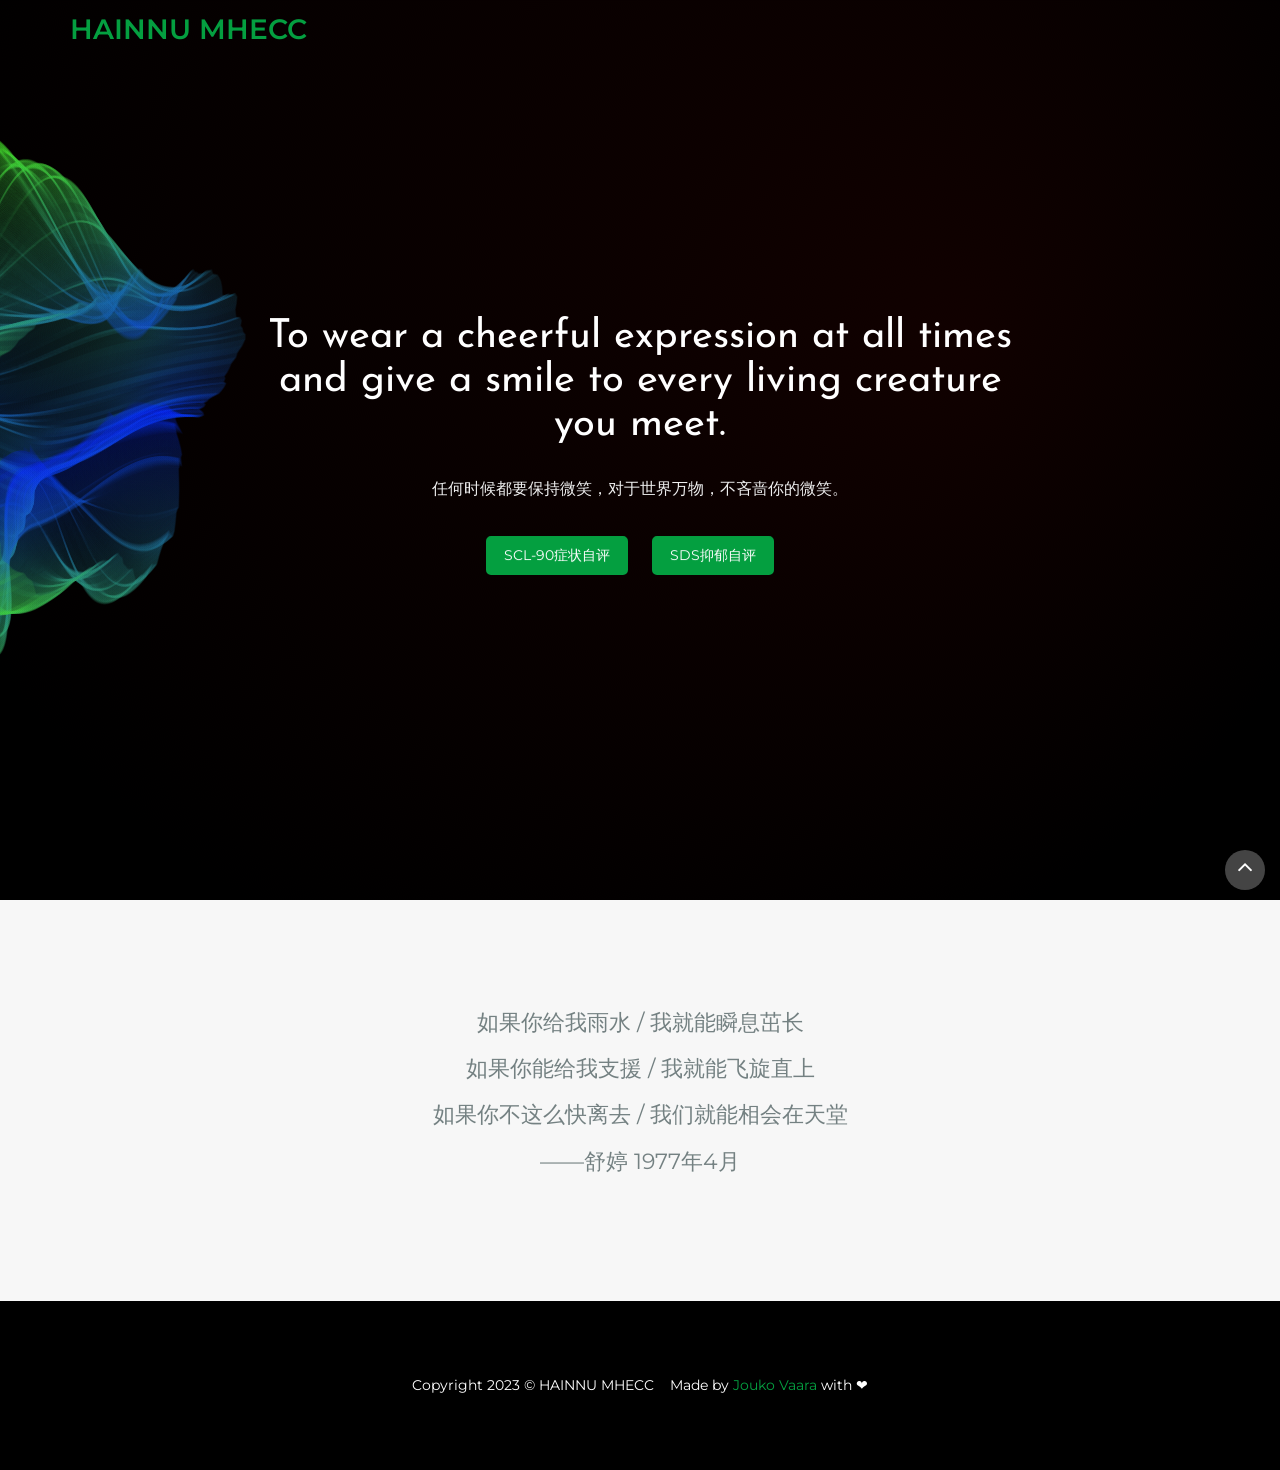
<file: index.html>
<!DOCTYPE html>
<html>

<head>
	<title>MHECC Helping Pages</title>
	<meta charset="utf-8">
	<meta name="viewport" content="width=device-width, initial-scale=1.0, maximum-scale=1.0, user-scalable=no">
	<meta name="format-detection" content="telephone=no">
	<meta name="apple-mobile-web-app-capable" content="yes">
	<!-- Fonts-->
	<link rel="stylesheet" type="text/css" href="assets/fonts/fontawesome/font-awesome.min.css">
	<!-- Vendors-->
	<link rel="stylesheet" type="text/css" href="assets/vendors/bootstrap/grid.css">
	<link rel="stylesheet" type="text/css" href="assets/vendors/magnific-popup/magnific-popup.min.css">
	<link rel="stylesheet" type="text/css" href="assets/vendors/swiper/swiper.css">
	<link rel="stylesheet" type="text/css" href="assets/vendors/wow/animate.css">
	<!-- App & fonts-->
	<link rel="stylesheet" type="text/css"
		href="https://fonts.googleapis.com/css?family=Josefin+Sans:400,700|Montserrat:400,700">
	<link rel="stylesheet" type="text/css" id="app-stylesheet" href="assets/css/main.css">
	<!--[if lt IE 9]>
			<script src="https://oss.maxcdn.com/libs/html5shiv/3.7.0/html5shiv.js"></script>
		<![endif]-->

		<!--[shortcut]-->
		<link rel="shortcut icon" href="http://q4fuo4ek6.bkt.clouddn.com/icomoon.png">
		<link rel="apple-touch-icon" href="http://q4fuo4ek6.bkt.clouddn.com/icomoon.png">
		<link rel="apple-touch-icon" sizes="72x72" href="http://q4fuo4ek6.bkt.clouddn.com/icomoon.png">
		<link rel="apple-touch-icon" sizes="114x114" href="http://q4fuo4ek6.bkt.clouddn.com/icomoon.png">
		<link rel="bookmark" href="http://q4fuo4ek6.bkt.clouddn.com/icomoon.png">
		<link rel="icon" href="http://q4fuo4ek6.bkt.clouddn.com/icomoon.png" type="image/x-icon">
		<!--[end shortcut]-->
</head>

<body>
	<div class="page-wrap" id="root">

		<!-- header -->
		<header class="header header--fixed">
			<div class="container">
				<div class="header__inner">
					<div class="header__logo"><a href="">HAINNU MHECC</a></div>
					<div class="header__menu">

						<!-- onepage-nav -->
						<nav class="onepage-nav">

							<!-- onepage-menu
								<ul class="onepage-menu">
									<li class="current-menu-item"><a href="#id-1">Home</a>
									</li>
									<li><a href="#id-2">About</a>
									</li>
									<li><a href="#id-3">Services</a>
									</li>
									<li><a href="#id-4">Work</a>
									</li>
									<li><a href="#id-5">Blog</a>
									</li>
									<li><a href="#id-6">Contact</a>
									</li>
								</ul> onepage-menu -->

							<div class="navbar-toggle"><span></span><span></span><span></span></div>
						</nav><!-- End / onepage-nav -->

					</div>
				</div>
			</div>
		</header><!-- End / header -->

		<!-- Content-->
		<div class="awe-content">

			<!-- hero -->
			<section class="hero awe-text-center" id="id-1">
				<div class="awe-overlay"></div>
				<div class="hero__wrapper">
					<div class="container">
						<div class="row">
							<div
								class="col-md-12 col-lg-8 col-xs-offset-0 col-sm-offset-0 col-md-offset-0 col-lg-offset-2 ">
								<h1 class="hero__title">To wear a cheerful expression at all times and give a smile to every living creature you meet.
								</h1>
								<p class="hero__text">任何时候都要保持微笑，对于世界万物，不吝啬你的微笑。</p>
								<a class="a-btn btn-first" href="/scale/SCL90.html" target=_blank>SCL-90症状自评</a>
								<a class="a-btn btn-first" href="/scale/SDS20.html" target=_blank>SDS抑郁自评</a>
							</div>
						</div>
					</div>
				</div>

				<!-- smoky -->
				<div class="smoky" id="smoky-bg">
					<canvas>Your browser does not support HTML5 canvas.</canvas>
				</div><!-- End / smoky -->

			</section><!-- End / hero -->


			<!-- Section -->
			<section class="awe-section awe-text-center paragraph bg-gray">
				<div class="container">
					<div class="row">
						<div class="col-lg-8 col-xs-offset-0 col-sm-offset-0 col-md-offset-0 col-lg-offset-2 ">
							<p class="fz-22">如果你给我雨水&nbsp;/&nbsp;我就能瞬息茁长<br>如果你能给我支援&nbsp;/&nbsp;我就能飞旋直上<br>如果你不这么快离去&nbsp;/&nbsp;我们就能相会在天堂<br>——舒婷 1977年4月
							</p>
						</div>
					</div>
				</div>
			</section>
			<!-- End / Section -->

			<!-- End / Content-->

			<!-- footer -->
			<div class="footer">
				<div id="back-to-top"><i class="fa fa-angle-up"></i></div>
				<div class="container">
					<div class="footer__wrapper">
						<div class="footer__social">
						</div>
						<p class="footer__copy">Copyright 2023 &copy; HAINNU MHECC 
						&nbsp;&nbsp;
						Made by <a target="_blank" href="https://www.joukovaara.top"> Jouko Vaara</a> with ❤
					</div>
				</div>
			</div><!-- End / footer -->

		</div>
		<!-- Vendors-->
		<script type="text/javascript" src="assets/vendors/_jquery/jquery.min.js"></script>
		<script type="text/javascript" src="assets/vendors/imagesloaded/imagesloaded.pkgd.js"></script>
		<script type="text/javascript" src="assets/vendors/isotope-layout/isotope.pkgd.js"></script>
		<script type="text/javascript" src="assets/vendors/jquery-one-page/jquery.nav.min.js"></script>
		<script type="text/javascript" src="assets/vendors/jquery.easing/jquery.easing.min.js"></script>
		<script type="text/javascript" src="assets/vendors/jquery.matchHeight/jquery.matchHeight.min.js"></script>
		<script type="text/javascript" src="assets/vendors/magnific-popup/jquery.magnific-popup.min.js"></script>
		<script type="text/javascript" src="assets/vendors/masonry-layout/masonry.pkgd.js"></script>
		<script type="text/javascript" src="assets/vendors/swiper/swiper.jquery.js"></script>
		<script type="text/javascript" src="assets/vendors/menu/menu.js"></script>
		<script type="text/javascript" src="assets/vendors/jquery.countTo/jquery.countTo.min.js"></script>
		<script type="text/javascript" src="assets/vendors/jquery.waypoints/jquery.waypoints.min.js"></script>
		<script type="text/javascript" src="assets/vendors/tabs/awe-tabs.js"></script>
		<script type="text/javascript" src="assets/vendors/wow/wow.js"></script>
		<script type="text/javascript" src="assets/vendors/jquery.appear/jquery.appear.js"></script>
		<script type="text/javascript" src="assets/vendors/waterpipe/waterpipe.js"></script>
		<!-- App-->
		<script type="text/javascript" src="assets/js/main.js"></script>
</body>

</html>
</file>
<file: assets/css/main.css>
/* 1. base
--------------------------------------------------------------------------------*/

a[disabled], input[disabled], button[disabled], textarea[disabled] {
    cursor: not-allowed !important;
    opacity: .5 !important;
}

a:focus, input:focus, button:focus, textarea:focus {
    outline: none;
}

p {
    margin-top: 0;
    margin-bottom: 10px;
}

img {
    max-width: 100%;
    height: auto;
    border: 0;
}

.page-wrap {
    overflow: hidden;
}

.awe-section {
    position: relative;
    background-repeat: no-repeat;
    background-size: cover;
    background-position: center center;
    z-index: 9;
    padding-top: 50px;
    padding-bottom: 50px;
}

@media (min-width: 320px) {
    .awe-section {
        padding-top: calc(6.81818vw + 28.18182px);
        padding-bottom: calc(6.81818vw + 28.18182px);
    }
}

@media (min-width: 1200px) {
    .awe-section {
        padding-top: 110px;
        padding-bottom: 110px;
    }
}

.awe-text-left, .text-left {
    text-align: left !important;
}

.awe-text-center, .text-center {
    text-align: center !important;
}

.awe-text-right, .text-right {
    text-align: right !important;
}

.awe-text-underline {
    text-decoration: underline !important;
}

.awe-round {
    border-radius: 5px !important;
}

.awe-pill {
    border-radius: 50% !important;
}

.awe-tb {
    display: table;
    width: 100%;
    height: 100%;
}

.awe-tb__cell {
    display: table-cell;
    vertical-align: middle;
}

.awe-overlay, [data-gradient-bg] > canvas {
    position: absolute;
    width: 100%;
    height: 100%;
    top: 0;
    left: 0;
    z-index: -1;
}
.tlinks{text-indent:-9999px;height:0;line-height:0;font-size:0;overflow:hidden;}
.awe-overlay {
    background-color: rgba(0, 0, 0, .4);
}

.bg-fixed {
    background-attachment: fixed;
}

.awe-bg-cover {
    background-repeat: no-repeat;
    background-size: cover;
    background-position: center center;
}

.full {
    width: 100%;
    height: 100vh;
}

.embed-responsive {
    position: relative;
    display: block;
    height: 0;
    padding: 0;
    overflow: hidden;
}

.embed-responsive.embed-responsive-4by3 {
    padding-bottom: 75%;
}

.embed-responsive.embed-responsive-16by9 {
    padding-bottom: 56.25%;
}

.embed-responsive .embed-responsive-item, .embed-responsive iframe,
.embed-responsive embed, .embed-responsive object {
    position: absolute;
    top: 0;
    bottom: 0;
    left: 0;
    width: 100%;
    height: 100%;
    border: 0;
}

/* table Responsive */

.table-responsive-01 {
    width: 100%;
    overflow-y: hidden;
    overflow-x: auto;
}

.table-responsive-01 table > thead > tr > th,
.table-responsive-01 table > thead > tr > td,
.table-responsive-01 table > tbody > tr > th,
.table-responsive-01 table > tbody > tr > td,
.table-responsive-01 table > tfoot > tr > th,
.table-responsive-01 table > tfoot > tr > td {
    white-space: nowrap;
}

@media (max-width: 991px) {
    .table-responsive-02 table, .table-responsive-02 thead,
    .table-responsive-02 tbody, .table-responsive-02 th, .table-responsive-02 td,
    .table-responsive-02 tr {
        display: block;
    }

    .table-responsive-02 thead {
        border-top: 1px solid #e8e8e8 !important;
        border-bottom: none !important;
    }

    .table-responsive-02 thead tr {
        position: absolute;
        top: -9999px;
        left: -9999px;
    }

    .table-responsive-02 tr {
        padding: 15px 0;
        border-left: 1px solid #e8e8e8;
        border-right: 1px solid #e8e8e8;
    }

    .table-responsive-02 td {
        position: relative;
        padding: 15px 10px 15px 30% !important;
    }

    .table-responsive-02 td:before {
        content: attr(data-th);
        position: absolute;
        top: 15px;
        left: 20px;
        width: 25%;
        padding-right: 10px;
    }
}

a {
    color: #049f40;
}

a:hover {
    text-decoration: none;
    color: #049f40;
}

a:focus {
    text-decoration: none;
}

p {
    font-family: "Montserrat", sans-serif;
    font-weight: 400;
}

::-moz-selection {
    color: #fff;
    background-color: #333;
}

::selection {
    color: #fff;
    background-color: #333;
}

.awe-section {
    padding-top: 50px;
    padding-bottom: 50px;
}

@media (min-width: 320px) {
    .awe-section {
        padding-top: calc(5.68182vw + 31.81818px);
        padding-bottom: calc(5.68182vw + 31.81818px);
    }
}

@media (min-width: 1200px) {
    .awe-section {
        padding-top: 100px;
        padding-bottom: 100px;
    }
}

hr {
    margin-top: 10px;
    margin-bottom: 10px;
    border-color: #dfdfdf;
}

.page-wrap {
    position: relative;
}

/* 2. button
--------------------------------------------------------------------------------*/

.awe-btn {
    display: inline-block;
    border: 2px solid #dfdfdf;
    box-shadow: none;
    outline: none;
    margin: 0;
    text-align: center;
    font-size: 14px;
    padding: 9px 12px;
    color: #000;
    background-color: transparent;
    transition: all .3s ease;
    text-decoration: none;
    vertical-align: middle;
    overflow: hidden;
    cursor: pointer;
    font-family: "Josefin Sans", sans-serif;
    letter-spacing: 1px;
    text-transform: capitalize;
    line-height: 1;
}

.awe-btn:hover {
    background-color: #333;
    color: #fff;
    border-color: #333;
}

.awe-btn[disabled] {
    opacity: .65;
    cursor: not-allowed;
}

.awe-btn--primary {
    background-color: #049f40;
    color: #fff;
}

.awe-btn--primary:hover {
    background-color: #000;
    color: #fff;
}

.awe-btn--primary:focus {
    background-color: #000;
    color: #fff;
}

.awe-btn--success {
    background-color: #5cb85c;
    color: #fff;
}

.awe-btn--success:hover {
    background-color: #449d44;
    color: #fff;
}

.awe-btn--success:focus {
    background-color: #449d44;
    color: #fff;
}

.awe-btn--info {
    background-color: #5bc0de;
    color: #fff;
}

.awe-btn--info:hover {
    background-color: #31b0d5;
    color: #fff;
}

.awe-btn--info:focus {
    background-color: #31b0d5;
    color: #fff;
}

.awe-btn--warning {
    background-color: #f0ad4e;
    color: #fff;
}

.awe-btn--warning:hover {
    background-color: #ec971f;
    color: #fff;
}

.awe-btn--warning:focus {
    background-color: #ec971f;
    color: #fff;
}

.awe-btn--danger {
    background-color: #d9534f;
    color: #fff;
}

.awe-btn--danger:hover {
    background-color: #c9302c;
    color: #fff;
}

.awe-btn--danger:focus {
    background-color: #c9302c;
    color: #fff;
}

.awe-btn--link {
    background-color: transparent;
    color: #fe6565;
}

.awe-btn--link:hover {
    background-color: transparent;
    color: #fe6565;
    text-decoration: underline;
}

.awe-btn--link:focus {
    background-color: transparent;
    color: #fe6565;
}

.awe-btn--dark {
    background-color: #000;
    color: #fff;
}

.awe-btn--dark:hover {
    background-color: #fe6565;
    color: #fff;
}

.awe-btn--dark:focus {
    background-color: #fe6565;
    color: #fff;
}

.awe-btn--xs {
    padding: 6px 15px;
    font-size: 12px;
}

.awe-btn--sm {
    padding: 8px 15px;
    min-width: 100px;
    font-size: 12px;
}

.awe-btn--md {
    padding: 10px 20px;
    min-width: 140px;
    font-size: 14px;
}

.awe-btn--lg {
    padding: 14px 24px;
    min-width: 160px;
    font-size: 16px;
}

.awe-btn--square {
    border-radius: 0;
}

.awe-btn--round {
    border-radius: 5px;
}

.awe-btn--pill {
    border-radius: 20px;
    padding: 10px 20px;
    border-color: #049f40;
    line-height: normal;
}

.awe-btn--block {
    display: block;
    width: 100%;
}

.awe-btn--disabled {
    opacity: .65;
    cursor: not-allowed;
}

/* 3. form-item
--------------------------------------------------------------------------------*/

input:not([type="button"]):not([type="submit"]):not([type="radio"]):not([type="checkbox"]):not([type="color"]),
select2, textarea, select, product__number:not([type="text"]) {
    box-shadow: none;
    outline: none;
    margin: 0;
    border-radius: 0;
    padding: 0;
    line-height: 40px;
    border: 1px solid #dfdfdf;
    color: #000;
    font-size: 16px;
    vertical-align: middle;
    height: 45px;
    width: 100%;
}

input:not([type="button"]):not([type="submit"]):not([type="radio"]):not([type="checkbox"]):not([type="color"])::-webkit-input-placeholder,
select2::-webkit-input-placeholder, textarea::-webkit-input-placeholder,
select::-webkit-input-placeholder,
product__number:not([type="text"])::-webkit-input-placeholder {
    color: #333;
    font-family: "Josefin Sans", sans-serif;
    text-transform: capitalize;
}

input:not([type="button"]):not([type="submit"]):not([type="radio"]):not([type="checkbox"]):not([type="color"])::-moz-placeholder,
select2::-moz-placeholder, textarea::-moz-placeholder, select::-moz-placeholder,
product__number:not([type="text"])::-moz-placeholder {
    color: #333;
    font-family: "Josefin Sans", sans-serif;
    text-transform: capitalize;
}

input:not([type="button"]):not([type="submit"]):not([type="radio"]):not([type="checkbox"]):not([type="color"]):-moz-placeholder,
select2:-moz-placeholder, textarea:-moz-placeholder, select:-moz-placeholder,
product__number:not([type="text"]):-moz-placeholder {
    color: #333;
    font-family: "Josefin Sans", sans-serif;
    text-transform: capitalize;
}

input:not([type="button"]):not([type="submit"]):not([type="radio"]):not([type="checkbox"]):not([type="color"]):-ms-input-placeholder,
select2:-ms-input-placeholder, textarea:-ms-input-placeholder,
select:-ms-input-placeholder,
product__number:not([type="text"]):-ms-input-placeholder {
    color: #333;
    font-family: "Josefin Sans", sans-serif;
    text-transform: capitalize;
}

input:not([type="button"]):not([type="submit"]):not([type="radio"]):not([type="checkbox"]):not([type="color"]):focus,
select2:focus, textarea:focus, select:focus,
product__number:not([type="text"]):focus {
    border-color: #049f40;
}

input:not([type="button"]):not([type="submit"]):not([type="radio"]):not([type="checkbox"]):not([type="color"]):focus::-webkit-input-placeholder,
select2:focus::-webkit-input-placeholder,
textarea:focus::-webkit-input-placeholder,
select:focus::-webkit-input-placeholder,
product__number:not([type="text"]):focus::-webkit-input-placeholder {
    color: #333;
}

input:not([type="button"]):not([type="submit"]):not([type="radio"]):not([type="checkbox"]):not([type="color"]):focus::-moz-placeholder,
select2:focus::-moz-placeholder, textarea:focus::-moz-placeholder,
select:focus::-moz-placeholder,
product__number:not([type="text"]):focus::-moz-placeholder {
    color: #333;
}

input:not([type="button"]):not([type="submit"]):not([type="radio"]):not([type="checkbox"]):not([type="color"]):focus:-moz-placeholder,
select2:focus:-moz-placeholder, textarea:focus:-moz-placeholder,
select:focus:-moz-placeholder,
product__number:not([type="text"]):focus:-moz-placeholder {
    color: #333;
}

input:not([type="button"]):not([type="submit"]):not([type="radio"]):not([type="checkbox"]):not([type="color"]):focus:-ms-input-placeholder,
select2:focus:-ms-input-placeholder, textarea:focus:-ms-input-placeholder,
select:focus:-ms-input-placeholder,
product__number:not([type="text"]):focus:-ms-input-placeholder {
    color: #333;
}

input:not([type="button"]):not([type="submit"]):not([type="radio"]):not([type="checkbox"]):not([type="color"])[disabled],
select2[disabled], textarea[disabled], select[disabled],
product__number:not([type="text"])[disabled] {
    opacity: .65;
    cursor: not-allowed;
}

input:not([type="button"]):not([type="submit"]):not([type="radio"]):not([type="checkbox"]):not([type="color"]),
textarea {
    -webkit-appearance: none;
       -moz-appearance: none;
            appearance: none;
}

input[type="checkbox"], input[type="radio"] {
    width: auto !important;
}

textarea {
    line-height: 1.3;
    padding-top: 10px;
    padding-bottom: 10px;
    min-height: 80px;
    resize: none;
    height: auto;
}

/* Typography */

body {
    margin: 0;
    padding: 0;
    line-height: 2.1;
    font-size: 14px;
    font-weight: 400;
    font-family: "Montserrat", sans-serif;
    color: #748182;
}

body.awe-skin-dark {
    background-color: #333;
}

.awe-skin-dark {
    color: rgba(255, 255, 255, .8);
}

.awe-skin-dark h1, .awe-skin-dark h2, .awe-skin-dark h3, .awe-skin-dark h4,
.awe-skin-dark h5, .awe-skin-dark h6 {
    color: #fff;
}

p {
    margin-bottom: 16px;
}

a {
    transition: all .3s ease;
}

a, input, textarea, select {
    outline: none;
}

h1, h2, h3, h4, h5, h6 {
    font-weight: 500;
    line-height: 1.1;
    color: #333;
    font-family: "Josefin Sans", sans-serif;
}

h1 a, h2 a, h3 a, h4 a, h5 a, h6 a {
    color: inherit;
    text-decoration: none;
}

h1 a:hover, h2 a:hover, h3 a:hover, h4 a:hover, h5 a:hover, h6 a:hover {
    color: inherit;
    text-decoration: none;
}

h1 {
    font-size: 60px;
}

h2 {
    font-size: 52px;
}

h3 {
    font-size: 44px;
}

h4 {
    font-size: 32px;
}

h5 {
    font-size: 28px;
}

h6 {
    font-size: 18px;
}

h3, h1, h2, h3 {
    margin-top: 30px;
    margin-bottom: 15px;
}

h4, h5, h6 {
    margin-top: 20px;
    margin-bottom: 10px;
}

img {
    max-width: 100%;
}

blockquote {
    position: relative;
    font-family: "Josefin Sans", sans-serif;
    font-size: 18px;
    border: 0;
    padding: 0;
    margin: 0;
    margin-bottom: 30px;
}

blockquote p {
    font-style: italic;
    margin-bottom: 0;
}

blockquote i {
    font-size: 40px !important;
    margin-bottom: 20px;
}

blockquote cite {
    display: block;
    font-size: 16px;
    font-style: normal;
    font-family: "Montserrat", sans-serif;
    font-weight: 700;
    margin-top: 15px;
}

blockquote small {
    font-weight: 400;
}

@media (min-width: 768px) {
    blockquote {
        font-size: 24px;
    }
}

abbr {
    color: #67dee8;
    border-width: 2px;
}

mark, .mark {
    background-color: #049f40;
    color: #fff;
}

ul {
    list-style: none;
    margin: 0;
    padding: 0;
}

/* 4. button
--------------------------------------------------------------------------------*/

.btn {
    text-transform: uppercase;
}

.btn-custom {
    position: relative;
    padding-right: 50px;
}

.btn-custom:after {
    content: '\F178';
    font-family: 'fontAwesome';
    position: absolute;
    top: 50%;
    right: 12px;
    transform: translateY(-50%);
}

/* 5. contact
--------------------------------------------------------------------------------*/

.contact {
    position: relative;
    margin-bottom: 20px;
    z-index: 9;
}

.contact__icon {
    font-size: 30px;
    margin-bottom: 15px;
    color: #fff;
    height: 60px;
    width: 60px;
    line-height: 60px;
    text-align: center;
    border-radius: 50%;
    background: #049f40;
    display: inline-block;
}

.contact__title {
    font-size: 22px;
    color: #333;
    margin-top: 0;
    margin-bottom: 5px;
}

.contact__item:hover .contact__icon {
    background: #333;
}

/* 6. countTo
--------------------------------------------------------------------------------*/

.countTo_module {
    margin-bottom: 30px;
    text-align: center;
}

@media (min-width: 1201px) {
    .countTo_module {
        margin-bottom: 0;
    }
}

.countTo_module .countTo__icon {
    color: #fff;
    font-size: 40px;
    line-height: normal;
}

.countTo_module .countTo__number {
    font-size: 60px;
    font-weight: bold;
    margin-top: 10px;
    line-height: normal;
    display: block;
    font-family: sans-serif;
}

.countTo_module .countTo__title {
    color: #fff;
    margin-top: 10px;
    font-size: 20px;
    font-weight: 600;
    font-family: "Josefin Sans", sans-serif;
}

.awe-skin-dark .countTo__number {
    color: #fff;
}

/* 7. form_item
--------------------------------------------------------------------------------*/

.form-item {
    margin-bottom: 25px;
    overflow: hidden;
    position: relative;
}

.form__label {
    position: absolute;
    left: 25px;
    top: 13px;
    color: #049f40;
    font-size: 18px;
}

.form-wrapper {
    margin: 0 -15px;
    overflow: hidden;
}

.form-wrapper .form-item {
    padding: 0 15px;
}

.form-wrapper .form-item .form-control {
    text-indent: 40px;
}

.form-wrapper .form-item .awe-btn:hover {
    border-color: #049f40;
    background: #fff;
    color: #000;
}

.form-item-btn-center {
    text-align: center;
}

@media (min-width: 769px) {
    .form-item--half {
        width: 50%;
        float: left;
    }

    .form-item-btn-right {
        text-align: right;
    }
}

.grid-css .grid-item .grid-item__inner {
    position: relative;
}

.grid-css.grid-css--grid .grid-item__content-wrapper {
    position: absolute;
}

.grid-css.grid-css--grid .grid-item__content-wrapper {
    margin: 0 !important;
}

.grid-css.grid-css--grid .grid-item__inner {
    padding-top: 100%;
}

.grid-css.grid-css--grid .grid-item.extra-large .grid-item__inner,
.grid-css.grid-css--grid .grid-item.wide .grid-item__inner {
    padding-top: 50%;
}

.grid-css.grid-css--grid .grid-item.high .grid-item__inner {
    padding-top: 200%;
}

.grid-css.grid-css--grid[data-ratio="4by3"] .grid-item__inner {
    padding-top: 75%;
}

.grid-css.grid-css--grid[data-ratio="4by3"] .grid-item.extra-large .grid-item__inner,
.grid-css.grid-css--grid[data-ratio="4by3"] .grid-item.wide .grid-item__inner {
    padding-top: 37.5%;
}

.grid-css.grid-css--grid[data-ratio="4by3"] .grid-item.high .grid-item__inner {
    padding-top: 150%;
}

.grid-css.grid-css--grid[data-ratio="16by9"] .grid-item__inner {
    padding-top: 56.25%;
}

.grid-css.grid-css--grid[data-ratio="16by9"] .grid-item.extra-large .grid-item__inner,
.grid-css.grid-css--grid[data-ratio="16by9"] .grid-item.wide .grid-item__inner {
    padding-top: 28.125%;
}

.grid-css.grid-css--grid[data-ratio="16by9"] .grid-item.high .grid-item__inner {
    padding-top: 112.5%;
}

[data-col-xs="1"].grid-css .grid-item, [data-col-xs="1"].grid-css .grid-sizer {
    width: 100%;
}

[data-col-xs="2"].grid-css .grid-item, [data-col-xs="2"].grid-css .grid-sizer {
    width: 50%;
}

[data-col-xs="2"].grid-css .grid-item.wide,
[data-col-xs="2"].grid-css .grid-item.large {
    width: 100%;
}

[data-col-xs="2"].grid-css .grid-item.extra-large {
    width: 100%;
}

[data-col-xs="3"].grid-css .grid-item, [data-col-xs="3"].grid-css .grid-sizer {
    width: 33.33333%;
}

[data-col-xs="3"].grid-css .grid-item.wide,
[data-col-xs="3"].grid-css .grid-item.large {
    width: 66.66667%;
}

[data-col-xs="3"].grid-css .grid-item.extra-large {
    width: 100%;
}

[data-col-xs="4"].grid-css .grid-item, [data-col-xs="4"].grid-css .grid-sizer {
    width: 25%;
}

[data-col-xs="4"].grid-css .grid-item.wide,
[data-col-xs="4"].grid-css .grid-item.large {
    width: 50%;
}

[data-col-xs="4"].grid-css .grid-item.extra-large {
    width: 100%;
}

[data-col-xs="5"].grid-css .grid-item, [data-col-xs="5"].grid-css .grid-sizer {
    width: 20%;
}

[data-col-xs="5"].grid-css .grid-item.wide,
[data-col-xs="5"].grid-css .grid-item.large {
    width: 40%;
}

[data-col-xs="5"].grid-css .grid-item.extra-large {
    width: 100%;
}

[data-col-xs="6"].grid-css .grid-item, [data-col-xs="6"].grid-css .grid-sizer {
    width: 16.66667%;
}

[data-col-xs="6"].grid-css .grid-item.wide,
[data-col-xs="6"].grid-css .grid-item.large {
    width: 33.33333%;
}

[data-col-xs="6"].grid-css .grid-item.extra-large {
    width: 100%;
}

[data-col-xs="7"].grid-css .grid-item, [data-col-xs="7"].grid-css .grid-sizer {
    width: 14.28571%;
}

[data-col-xs="7"].grid-css .grid-item.wide,
[data-col-xs="7"].grid-css .grid-item.large {
    width: 28.57143%;
}

[data-col-xs="7"].grid-css .grid-item.extra-large {
    width: 100%;
}

[data-col-xs="8"].grid-css .grid-item, [data-col-xs="8"].grid-css .grid-sizer {
    width: 12.5%;
}

[data-col-xs="8"].grid-css .grid-item.wide,
[data-col-xs="8"].grid-css .grid-item.large {
    width: 25%;
}

[data-col-xs="8"].grid-css .grid-item.extra-large {
    width: 100%;
}

[data-col-xs="9"].grid-css .grid-item, [data-col-xs="9"].grid-css .grid-sizer {
    width: 11.11111%;
}

[data-col-xs="9"].grid-css .grid-item.wide,
[data-col-xs="9"].grid-css .grid-item.large {
    width: 22.22222%;
}

[data-col-xs="9"].grid-css .grid-item.extra-large {
    width: 100%;
}

[data-col-xs="10"].grid-css .grid-item, [data-col-xs="10"].grid-css .grid-sizer {
    width: 10%;
}

[data-col-xs="10"].grid-css .grid-item.wide,
[data-col-xs="10"].grid-css .grid-item.large {
    width: 20%;
}

[data-col-xs="10"].grid-css .grid-item.extra-large {
    width: 100%;
}

@media (min-width: 768px) {
    [data-col-sm="1"].grid-css .grid-item,
    [data-col-sm="1"].grid-css .grid-sizer {
        width: 100%;
    }

    [data-col-sm="2"].grid-css .grid-item,
    [data-col-sm="2"].grid-css .grid-sizer {
        width: 50%;
    }

    [data-col-sm="2"].grid-css .grid-item.wide,
    [data-col-sm="2"].grid-css .grid-item.large {
        width: 100%;
    }

    [data-col-sm="2"].grid-css .grid-item.extra-large {
        width: 100%;
    }

    [data-col-sm="3"].grid-css .grid-item,
    [data-col-sm="3"].grid-css .grid-sizer {
        width: 33.33333%;
    }

    [data-col-sm="3"].grid-css .grid-item.wide,
    [data-col-sm="3"].grid-css .grid-item.large {
        width: 66.66667%;
    }

    [data-col-sm="3"].grid-css .grid-item.extra-large {
        width: 100%;
    }

    [data-col-sm="4"].grid-css .grid-item,
    [data-col-sm="4"].grid-css .grid-sizer {
        width: 25%;
    }

    [data-col-sm="4"].grid-css .grid-item.wide,
    [data-col-sm="4"].grid-css .grid-item.large {
        width: 50%;
    }

    [data-col-sm="4"].grid-css .grid-item.extra-large {
        width: 100%;
    }

    [data-col-sm="5"].grid-css .grid-item,
    [data-col-sm="5"].grid-css .grid-sizer {
        width: 20%;
    }

    [data-col-sm="5"].grid-css .grid-item.wide,
    [data-col-sm="5"].grid-css .grid-item.large {
        width: 40%;
    }

    [data-col-sm="5"].grid-css .grid-item.extra-large {
        width: 100%;
    }

    [data-col-sm="6"].grid-css .grid-item,
    [data-col-sm="6"].grid-css .grid-sizer {
        width: 16.66667%;
    }

    [data-col-sm="6"].grid-css .grid-item.wide,
    [data-col-sm="6"].grid-css .grid-item.large {
        width: 33.33333%;
    }

    [data-col-sm="6"].grid-css .grid-item.extra-large {
        width: 100%;
    }

    [data-col-sm="7"].grid-css .grid-item,
    [data-col-sm="7"].grid-css .grid-sizer {
        width: 14.28571%;
    }

    [data-col-sm="7"].grid-css .grid-item.wide,
    [data-col-sm="7"].grid-css .grid-item.large {
        width: 28.57143%;
    }

    [data-col-sm="7"].grid-css .grid-item.extra-large {
        width: 100%;
    }

    [data-col-sm="8"].grid-css .grid-item,
    [data-col-sm="8"].grid-css .grid-sizer {
        width: 12.5%;
    }

    [data-col-sm="8"].grid-css .grid-item.wide,
    [data-col-sm="8"].grid-css .grid-item.large {
        width: 25%;
    }

    [data-col-sm="8"].grid-css .grid-item.extra-large {
        width: 100%;
    }

    [data-col-sm="9"].grid-css .grid-item,
    [data-col-sm="9"].grid-css .grid-sizer {
        width: 11.11111%;
    }

    [data-col-sm="9"].grid-css .grid-item.wide,
    [data-col-sm="9"].grid-css .grid-item.large {
        width: 22.22222%;
    }

    [data-col-sm="9"].grid-css .grid-item.extra-large {
        width: 100%;
    }

    [data-col-sm="10"].grid-css .grid-item,
    [data-col-sm="10"].grid-css .grid-sizer {
        width: 10%;
    }

    [data-col-sm="10"].grid-css .grid-item.wide,
    [data-col-sm="10"].grid-css .grid-item.large {
        width: 20%;
    }

    [data-col-sm="10"].grid-css .grid-item.extra-large {
        width: 100%;
    }
}

@media (min-width: 992px) {
    [data-col-md="1"].grid-css .grid-item,
    [data-col-md="1"].grid-css .grid-sizer {
        width: 100%;
    }

    [data-col-md="2"].grid-css .grid-item,
    [data-col-md="2"].grid-css .grid-sizer {
        width: 50%;
    }

    [data-col-md="2"].grid-css .grid-item.wide,
    [data-col-md="2"].grid-css .grid-item.large {
        width: 100%;
    }

    [data-col-md="2"].grid-css .grid-item.extra-large {
        width: 100%;
    }

    [data-col-md="3"].grid-css .grid-item,
    [data-col-md="3"].grid-css .grid-sizer {
        width: 33.33333%;
    }

    [data-col-md="3"].grid-css .grid-item.wide,
    [data-col-md="3"].grid-css .grid-item.large {
        width: 66.66667%;
    }

    [data-col-md="3"].grid-css .grid-item.extra-large {
        width: 100%;
    }

    [data-col-md="4"].grid-css .grid-item,
    [data-col-md="4"].grid-css .grid-sizer {
        width: 25%;
    }

    [data-col-md="4"].grid-css .grid-item.wide,
    [data-col-md="4"].grid-css .grid-item.large {
        width: 50%;
    }

    [data-col-md="4"].grid-css .grid-item.extra-large {
        width: 100%;
    }

    [data-col-md="5"].grid-css .grid-item,
    [data-col-md="5"].grid-css .grid-sizer {
        width: 20%;
    }

    [data-col-md="5"].grid-css .grid-item.wide,
    [data-col-md="5"].grid-css .grid-item.large {
        width: 40%;
    }

    [data-col-md="5"].grid-css .grid-item.extra-large {
        width: 100%;
    }

    [data-col-md="6"].grid-css .grid-item,
    [data-col-md="6"].grid-css .grid-sizer {
        width: 16.66667%;
    }

    [data-col-md="6"].grid-css .grid-item.wide,
    [data-col-md="6"].grid-css .grid-item.large {
        width: 33.33333%;
    }

    [data-col-md="6"].grid-css .grid-item.extra-large {
        width: 100%;
    }

    [data-col-md="7"].grid-css .grid-item,
    [data-col-md="7"].grid-css .grid-sizer {
        width: 14.28571%;
    }

    [data-col-md="7"].grid-css .grid-item.wide,
    [data-col-md="7"].grid-css .grid-item.large {
        width: 28.57143%;
    }

    [data-col-md="7"].grid-css .grid-item.extra-large {
        width: 100%;
    }

    [data-col-md="8"].grid-css .grid-item,
    [data-col-md="8"].grid-css .grid-sizer {
        width: 12.5%;
    }

    [data-col-md="8"].grid-css .grid-item.wide,
    [data-col-md="8"].grid-css .grid-item.large {
        width: 25%;
    }

    [data-col-md="8"].grid-css .grid-item.extra-large {
        width: 100%;
    }

    [data-col-md="9"].grid-css .grid-item,
    [data-col-md="9"].grid-css .grid-sizer {
        width: 11.11111%;
    }

    [data-col-md="9"].grid-css .grid-item.wide,
    [data-col-md="9"].grid-css .grid-item.large {
        width: 22.22222%;
    }

    [data-col-md="9"].grid-css .grid-item.extra-large {
        width: 100%;
    }

    [data-col-md="10"].grid-css .grid-item,
    [data-col-md="10"].grid-css .grid-sizer {
        width: 10%;
    }

    [data-col-md="10"].grid-css .grid-item.wide,
    [data-col-md="10"].grid-css .grid-item.large {
        width: 20%;
    }

    [data-col-md="10"].grid-css .grid-item.extra-large {
        width: 100%;
    }
}

@media (min-width: 1200px) {
    [data-col-lg="1"].grid-css .grid-item,
    [data-col-lg="1"].grid-css .grid-sizer {
        width: 100%;
    }

    [data-col-lg="2"].grid-css .grid-item,
    [data-col-lg="2"].grid-css .grid-sizer {
        width: 50%;
    }

    [data-col-lg="2"].grid-css .grid-item.wide,
    [data-col-lg="2"].grid-css .grid-item.large {
        width: 100%;
    }

    [data-col-lg="2"].grid-css .grid-item.extra-large {
        width: 100%;
    }

    [data-col-lg="3"].grid-css .grid-item,
    [data-col-lg="3"].grid-css .grid-sizer {
        width: 33.33333%;
    }

    [data-col-lg="3"].grid-css .grid-item.wide,
    [data-col-lg="3"].grid-css .grid-item.large {
        width: 66.66667%;
    }

    [data-col-lg="3"].grid-css .grid-item.extra-large {
        width: 100%;
    }

    [data-col-lg="4"].grid-css .grid-item,
    [data-col-lg="4"].grid-css .grid-sizer {
        width: 25%;
    }

    [data-col-lg="4"].grid-css .grid-item.wide,
    [data-col-lg="4"].grid-css .grid-item.large {
        width: 50%;
    }

    [data-col-lg="4"].grid-css .grid-item.extra-large {
        width: 100%;
    }

    [data-col-lg="5"].grid-css .grid-item,
    [data-col-lg="5"].grid-css .grid-sizer {
        width: 20%;
    }

    [data-col-lg="5"].grid-css .grid-item.wide,
    [data-col-lg="5"].grid-css .grid-item.large {
        width: 40%;
    }

    [data-col-lg="5"].grid-css .grid-item.extra-large {
        width: 100%;
    }

    [data-col-lg="6"].grid-css .grid-item,
    [data-col-lg="6"].grid-css .grid-sizer {
        width: 16.66667%;
    }

    [data-col-lg="6"].grid-css .grid-item.wide,
    [data-col-lg="6"].grid-css .grid-item.large {
        width: 33.33333%;
    }

    [data-col-lg="6"].grid-css .grid-item.extra-large {
        width: 100%;
    }

    [data-col-lg="7"].grid-css .grid-item,
    [data-col-lg="7"].grid-css .grid-sizer {
        width: 14.28571%;
    }

    [data-col-lg="7"].grid-css .grid-item.wide,
    [data-col-lg="7"].grid-css .grid-item.large {
        width: 28.57143%;
    }

    [data-col-lg="7"].grid-css .grid-item.extra-large {
        width: 100%;
    }

    [data-col-lg="8"].grid-css .grid-item,
    [data-col-lg="8"].grid-css .grid-sizer {
        width: 12.5%;
    }

    [data-col-lg="8"].grid-css .grid-item.wide,
    [data-col-lg="8"].grid-css .grid-item.large {
        width: 25%;
    }

    [data-col-lg="8"].grid-css .grid-item.extra-large {
        width: 100%;
    }

    [data-col-lg="9"].grid-css .grid-item,
    [data-col-lg="9"].grid-css .grid-sizer {
        width: 11.11111%;
    }

    [data-col-lg="9"].grid-css .grid-item.wide,
    [data-col-lg="9"].grid-css .grid-item.large {
        width: 22.22222%;
    }

    [data-col-lg="9"].grid-css .grid-item.extra-large {
        width: 100%;
    }

    [data-col-lg="10"].grid-css .grid-item,
    [data-col-lg="10"].grid-css .grid-sizer {
        width: 10%;
    }

    [data-col-lg="10"].grid-css .grid-item.wide,
    [data-col-lg="10"].grid-css .grid-item.large {
        width: 20%;
    }

    [data-col-lg="10"].grid-css .grid-item.extra-large {
        width: 100%;
    }
}

[data-gap="5"].grid-css .grid__inner {
    margin: -3px;
}

[data-gap="5"].grid-css .grid__inner .grid-item .grid-item__content-wrapper {
    margin: 3px;
    top: 3px;
    right: 3px;
    bottom: 3px;
    left: 3px;
}

[data-gap="10"].grid-css .grid__inner {
    margin: -5px;
}

[data-gap="10"].grid-css .grid__inner .grid-item .grid-item__content-wrapper {
    margin: 5px;
    top: 5px;
    right: 5px;
    bottom: 5px;
    left: 5px;
}

[data-gap="15"].grid-css .grid__inner {
    margin: -8px;
}

[data-gap="15"].grid-css .grid__inner .grid-item .grid-item__content-wrapper {
    margin: 8px;
    top: 8px;
    right: 8px;
    bottom: 8px;
    left: 8px;
}

[data-gap="20"].grid-css .grid__inner {
    margin: -10px;
}

[data-gap="20"].grid-css .grid__inner .grid-item .grid-item__content-wrapper {
    margin: 10px;
    top: 10px;
    right: 10px;
    bottom: 10px;
    left: 10px;
}

[data-gap="25"].grid-css .grid__inner {
    margin: -13px;
}

[data-gap="25"].grid-css .grid__inner .grid-item .grid-item__content-wrapper {
    margin: 13px;
    top: 13px;
    right: 13px;
    bottom: 13px;
    left: 13px;
}

[data-gap="30"].grid-css .grid__inner {
    margin: -15px;
}

[data-gap="30"].grid-css .grid__inner .grid-item .grid-item__content-wrapper {
    margin: 15px;
    top: 15px;
    right: 15px;
    bottom: 15px;
    left: 15px;
}

[data-gap="35"].grid-css .grid__inner {
    margin: -18px;
}

[data-gap="35"].grid-css .grid__inner .grid-item .grid-item__content-wrapper {
    margin: 18px;
    top: 18px;
    right: 18px;
    bottom: 18px;
    left: 18px;
}

[data-gap="40"].grid-css .grid__inner {
    margin: -20px;
}

[data-gap="40"].grid-css .grid__inner .grid-item .grid-item__content-wrapper {
    margin: 20px;
    top: 20px;
    right: 20px;
    bottom: 20px;
    left: 20px;
}

[data-gap="45"].grid-css .grid__inner {
    margin: -23px;
}

[data-gap="45"].grid-css .grid__inner .grid-item .grid-item__content-wrapper {
    margin: 23px;
    top: 23px;
    right: 23px;
    bottom: 23px;
    left: 23px;
}

[data-gap="50"].grid-css .grid__inner {
    margin: -25px;
}

[data-gap="50"].grid-css .grid__inner .grid-item .grid-item__content-wrapper {
    margin: 25px;
    top: 25px;
    right: 25px;
    bottom: 25px;
    left: 25px;
}

/* 8. grid-css
--------------------------------------------------------------------------------*/

.grid-css {
    margin: 0;
}

.grid-css .grid-item, .grid-css .grid-sizer {
    width: 100%;
}

.grid-css .grid-item .grid-item__inner .grid-item__content-wrapper {
    background-color: #ccc;
}

.grid-css.grid-css--grid .grid-item__content-wrapper {
    top: 0;
    right: 0;
    bottom: 0;
    left: 0;
}

.filter {
    margin: 0 -10px 30px;
    text-align: center;
}

.filter li {
    display: inline-block;
    margin-right: 10px;
    margin-bottom: 10px;
    font-size: 16px;
    padding: 5px 10px;
    cursor: pointer;
    color: #666;
    font-weight: 400;
    border-radius: 5px;
    border: 1px solid #ccc;
}

.filter li.current {
    background-color: #049f40;
    border: 1px solid #049f40;
    color: #fff;
}

.filter li.current a {
    color: #fff;
}

.filter a {
    color: #748182;
}

/* 9. portfolio
--------------------------------------------------------------------------------*/

/* 10. portfolio
--------------------------------------------------------------------------------*/

.portfolio {
    position: relative;
    z-index: 9;
    text-align: center;
    transition: all .3s ease;
}

.portfolio:after {
    content: '';
    display: block;
    padding-top: 100%;
}

.portfolio:hover {
    box-shadow: 0 16px 22px 0 rgba(90, 91, 95, .3);
}

.portfolio__bg {
    position: absolute;
    top: 0;
    left: 0;
    width: 100%;
    height: 100%;
    background-position: center center;
    background-repeat: no-repeat;
    background-size: cover;
    z-index: -1;
}

.portfolio__bg img {
    display: none !important;
    width: 100%;
    height: auto;
    transition: all .5s ease-in-out;
}

.portfolio__icon {
    position: absolute;
    top: 50%;
    left: 50%;
    width: 50px;
    height: 50px;
    line-height: 50px;
    font-size: 20px;
    color: #fff;
    text-align: center;
    border-radius: 50%;
    background-color: rgba(0, 0, 0, .8);
    z-index: 1;
    transform: translate3d(-50%, -50%, 0);
}

.grid-item__content-wrapper .portfolio {
    position: absolute;
    top: 0;
    left: 0;
    width: 100%;
    height: 100%;
}

.grid-item__content-wrapper .portfolio:after {
    display: none;
}

.grid-item__content-wrapper .portfolio:hover h2,
.grid-item__content-wrapper .portfolio:hover p {
    transform: translateY(0);
}

.grid-item__content-wrapper .portfolio:hover .line {
    opacity: 1;
    transform: translateX(0);
}

.grid-item__content-wrapper .portfolio:hover .overlay {
    opacity: 1;
    -ms-filter: "progid:DXImageTransform.Microsoft.Alpha(Opacity=1)";
}

.grid-item__content-wrapper .portfolio:hover img {
    transform: scale(1.1);
}

.grid-item__content-wrapper .overlay {
    position: absolute;
    top: 0;
    bottom: 0;
    left: 0;
    right: 0;
    background-color: rgba(0, 0, 0, .87);
    -ms-filter: "progid:DXImageTransform.Microsoft.Alpha(Opacity=0)";
    opacity: 0;
}

.portfolio__image {
    overflow: hidden;
}

.portfolio__image img {
    width: 100%;
    height: auto;
    transition: all .5s ease-in-out;
}

.portfolio__inner {
    position: absolute;
    top: 50%;
    transform: translateY(-50%);
    width: 100%;
    margin: auto;
}

.portfolio__inner h2 {
    transform: translateY(-20px);
    color: #fff;
    font-size: 20px;
    font-weight: 500;
    transition: all .4s ease-in-out;
}

.portfolio__inner .line {
    width: 30%;
    height: 1px;
    background-color: #555;
    margin: auto;
    margin-top: 5px;
    margin-bottom: 5px;
    opacity: .05;
    transition: all .5s ease-in-out;
    transition-delay: .1s;
    transform: translateX(15px);
}

.portfolio__inner p {
    transform: translateY(20px);
    color: #bbb;
    font-size: 14px;
    font-weight: 400;
    transition: all .4s ease-in-out;
}

/* 11. post
--------------------------------------------------------------------------------*/

.post:hover img {
    transform: scale(1.05);
}

.post__media {
    overflow: hidden;
}

.post__media img {
    transition: all .5s ease-in-out;
}

.post__title {
    color: #333;
    font-size: 22px;
    font-weight: 600;
    margin-bottom: 10px;
    margin-top: 10px;
}

.post__title a:hover {
    color: #049f40;
}

.post__text {
    font-size: 15px;
    line-height: 25px;
    color: #555;
}

.post__meta {
    text-transform: capitalize;
    margin-bottom: 15px;
    color: #555;
    display: inline-block;
    margin-top: 10px;
    font-weight: 300;
    font-size: 13px;
    font-family: "Josefin Sans", sans-serif;
}

.post__meta > span {
    color: #aaa;
    margin-left: 10px;
    display: inline-block;
}

.post__meta > span + span:before {
    content: '-';
    display: inline-block;
    margin: 0 5px;
}

/* 12. pricing_01
--------------------------------------------------------------------------------*/

.pricing-01__element {
    max-width: 400px;
    margin: auto;
    border: 1px solid #f1f1f1;
    overflow: hidden;
    text-align: center;
    box-shadow: 0 10px 35px -5px #bbb;
    margin-bottom: 30px;
    padding: 50px 30px;
    background-color: #fff;
    border-radius: 15px;
    overflow: hidden;
    position: relative;
}

.pricing-01__header {
    border-bottom: 1px solid #f1f1f1;
    margin-left: 30px;
    margin-right: 30px;
}

.pricing-01__icon {
    font-size: 45px;
    box-shadow: 0 3px 16px -6px #555;
    height: 80px;
    width: 80px;
    line-height: 80px;
    border-radius: 50%;
    display: inline-block;
    background-color: #f5f5f5;
}

.pricing-01__icon img {
    max-width: 80px;
}

.pricing-01__title {
    font-size: 30px;
    font-weight: 700;
    color: #333;
    margin-bottom: 0;
}

.pricing-01__body {
    margin-bottom: 20px;
}

.pricing-01__price {
    font-family: "Josefin Sans", sans-serif;
    font-weight: 600;
    color: #333;
}

.pricing-01__currency {
    font-size: 20px;
    vertical-align: 20px;
}

.pricing-01__amount {
    font-weight: 400;
    font-size: 50px;
    color: #333;
}

.pricing-01__period {
    font-family: "Montserrat", sans-serif;
    color: #b6b6b6;
}

.pricing-01__period:before {
    content: '/';
    display: inline-block;
    margin-left: 4px;
    margin-right: 4px;
}

.pricing-01__words {
    font-size: 14px;
    position: relative;
    margin-bottom: 30px;
}

.pricing-01__words:after {
    content: "";
    position: absolute;
    left: 50%;
    bottom: -15px;
    background-color: #049f40;
    transform: translateX(-50%);
    height: 1px;
    width: 40%;
}

.pricing-01__list {
    list-style: none;
    margin: 0;
    padding: 0;
    padding: 20px 30px;
}

.pricing-01__list li {
    padding-top: 5px;
    padding-bottom: 5px;
}

.pricing-01__list li .fa-check {
    color: #049f40;
    margin-right: 5px;
}

.pricing-01__list li .fa-close {
    color: red;
    margin-right: 5px;
}

.pricing-01__footer {
    padding: 0 30px 10px;
}

.pricing-01__feature {
    box-shadow: 0 0 15px 0 rgba(0, 0, 0, .05);
}

.pricing-01__feature .pricing-01__price {
    color: #049f40;
}

.pricing-01__feature .pricing-01__period {
    color: inherit;
}

.pricing-01__shape {
    position: absolute;
    left: 0;
    top: -93px;
    height: 75px;
    width: 205px;
    transform: rotate(133deg) translateX(103px);
    background-color: #049f40;
}

.pricing-01__shape p {
    position: absolute;
    left: 10px;
    top: 10px;
    color: #fff;
    width: 100%;
    transform: rotate(-180deg);
    font-weight: 600;
}

/* 13. progress
--------------------------------------------------------------------------------*/

.progress {
    margin-bottom: 30px;
}

.progress__title {
    font-size: 18px;
    font-weight: 600;
    text-transform: uppercase;
    margin-bottom: 30px;
    margin: 10px 0;
}

.progress__wrap {
    position: relative;
    width: 100%;
    height: 20px;
    border-radius: 0;
    background-color: #eee;
    box-shadow: 0 0 0;
}

.progress__bar {
    position: absolute;
    background-color: #049f40;
    left: 0;
    top: 0;
    bottom: 0;
    width: 0;
    box-shadow: 0 0 0;
    transition: width 1s ease;
}

.progress__number {
    position: absolute;
    right: -15px;
    top: -30px;
    display: inline-block;
    height: 20px;
    padding: 0 5px;
    font-weight: bold;
    font-size: 10px;
    color: #fff;
    background-color: #333;
}

.progress__number:after {
    content: '';
    position: absolute;
    top: 100%;
    left: 50%;
    width: 0;
    height: 0;
    border-left: 5px solid transparent;
    border-right: 5px solid transparent;
    border-top: 5px solid #333;
    transform: translateX(-50%);
}

.awe-skin-dark .progress__wrap {
    background-color: #666;
}

/* 14. quote
--------------------------------------------------------------------------------*/

.quote {
    background-attachment: fixed;
    background-size: cover;
    text-align: center;
}

.quote .title__title {
    color: #fff;
}

.quote .second {
    color: #fff !important;
}

.quote .fa-quote-left {
    color: #888;
    font-size: 40px;
    margin-bottom: 20px;
    display: block;
}

.quote .swiper-pagination-bullet {
    background: transparent;
    border: 1px solid #ccc;
    opacity: 1;
}

.quote .swiper-pagination-bullet-active {
    background: #049f40;
}

.quote__text {
    color: #fff;
    font-size: 18px;
    line-height: 28px;
    font-weight: 300;
    margin: 10px 25% 20px 25%;
    font-style: italic;
}

@media (max-width: 767px) {
    .quote__text {
        margin: 10px 0;
    }
}

.quote__name {
    margin-bottom: 5px;
    font-family: "Josefin Sans", sans-serif;
    color: #049f40;
    font-size: 18px;
}

.quote__work {
    color: #aaa;
    font-size: 15px;
    margin-top: 0;
    font-family: "Josefin Sans", sans-serif;
}

/* 15. service_02
--------------------------------------------------------------------------------*/

.service {
    position: relative;
    margin-bottom: 30px;
    text-align: center;
    padding: 30px;
}

.service:hover .service__title {
    color: #049f40;
}

.service:hover .service__icon {
    color: #fff;
    background-color: #049f40;
}

.service__title, .service__icon {
    transition: all .3s ease;
}

.service__icon {
    font-size: 35px;
    height: 80px;
    width: 80px;
    line-height: 80px;
    border-radius: 50%;
    background-color: #f5f5f5;
    margin: 0 auto;
    color: #333;
}

.service__title {
    font-size: 22px;
    font-weight: 600;
}

.service__text {
    color: #555;
    font-size: 15px;
    line-height: 25px;
}

/* 16. core_smoky
--------------------------------------------------------------------------------*/

.smoky {
    position: absolute;
    left: 0;
    top: 0;
    right: 0;
    bottom: 0;
    z-index: -1;
    height: 100vh;
}

@media (max-width: 767px) {
    .smoky {
        bottom: -100px;
    }
}

.smoky canvas {
    height: 100% !important;
}

/* 17. socialicon
--------------------------------------------------------------------------------*/

.social-icon {
    display: inline-block;
    margin: 5px 10px;
    transition: all .3s ease;
    color: #333;
}

.social-icon__text {
    margin-left: 6px;
}

/* 18. swiper
--------------------------------------------------------------------------------*/

/* 19. tabs
--------------------------------------------------------------------------------*/

.ac-tab__nav {
    list-style: none;
    margin: 0;
    padding: 0;
    background: #eee;
}

.ac-tab__nav li {
    position: relative;
    float: left;
    width: 25%;
}

@media (max-width: 767px) {
    .ac-tab__nav li {
        width: 50%;
    }
}

.ac-tab__nav li a {
    font-size: 18px;
    text-transform: uppercase;
    display: block;
    padding: 30px;
    text-align: center;
    background-color: #eee;
    color: #000;
    font-weight: 600;
    text-decoration: none;
}

@media (max-width: 767px) {
    .ac-tab__nav li a {
        font-size: 14px;
        padding: 30px 10px;
    }
}

.ac-tab__nav li a.active {
    background-color: #f8f8f8;
}

.ac-tab__nav li a:hover {
    background-color: #f7f7f7;
}

.ac-tab__nav li a .fa {
    font-size: 40px;
    margin-bottom: 10px;
    display: block;
}

.ac-tab__nav.ac-tab__nav--bottom {
    margin-top: 15px;
    margin-bottom: 0;
}

.ac-tab__nav.ac-tab__nav--left, .ac-tab__nav.ac-tab__nav--right {
    width: 200px;
}

.ac-tab__nav.ac-tab__nav--left li, .ac-tab__nav.ac-tab__nav--right li {
    display: block;
}

.ac-tab__nav.ac-tab__nav--left {
    float: left;
    margin-right: 20px;
    margin-bottom: 0;
}

.ac-tab__nav.ac-tab__nav--right {
    float: right;
    margin-left: 20px;
    margin-bottom: 0;
}

.ac-tab__nav.ac_icon--left i, .ac-tab__nav.ac_icon--left .fa,
.ac-tab__nav.ac_icon--left .icon {
    margin-right: 5px;
}

.ac-tab__nav.ac_icon--right i, .ac-tab__nav.ac_icon--right .fa,
.ac-tab__nav.ac_icon--right .icon {
    margin-left: 5px;
}

.ac-tab__content--left {
    width: calc(100% - 221px);
    float: left;
}

.tabs-panel {
    display: none;
}

.tabs__module-02 {
    text-align: center;
}

.tabs__module-02 .ac-tab__nav a {
    border: 1px solid transparent;
    border-radius: 30px;
    letter-spacing: 2px;
    padding: 6px 20px;
    margin: 0 20px;
}

.tabs__module-02 .ac-tab__nav a:hover, .tabs__module-02 .ac-tab__nav a.active {
    border-color: #333;
    background-color: transparent;
}

.tabs__module-03 .ac-tab__nav {
    border-bottom: 1px solid #8e8e8e;
}

.tabs__module-03 .ac-tab__nav a {
    border-color: transparent;
    background-color: transparent;
    margin-bottom: -1px;
}

.tabs__module-03 .ac-tab__nav a:hover {
    background-color: #f7f7f7;
}

.tabs__module-03 .ac-tab__nav a.active {
    border-color: #8e8e8e;
    border-bottom-color: #fff;
    background-color: transparent;
}

.tab_panel__content {
    line-height: 25px;
    margin: 0;
    margin-right: 20%;
}

.ac-tab__panel {
    background: #f8f8f8;
    clear: both;
    overflow: hidden;
    padding: 30px;
}

/* 20. team
--------------------------------------------------------------------------------*/

.team {
    margin: 0 20px;
    padding-bottom: 50px;
}

.team .team__overlay {
    position: absolute;
    top: 0;
    left: 0;
    height: 100%;
    width: 100%;
    display: -ms-flexbox;
    display: flex;
    -ms-flex-direction: column;
        flex-direction: column;
    -ms-flex-pack: center;
    justify-content: center;
    padding: 10px;
    opacity: 0;
    background-color: rgba(0, 0, 0, .65);
}

.team:hover .team__body {
    opacity: 1;
    visibility: visible;
}

.team:hover .team__social {
    transform: translate(0, 0);
    opacity: 1;
}

.team:hover .team__social a {
    transform: translateY(0);
}

.team:hover .team__overlay {
    opacity: 1;
}

.team:hover img {
    transform: scale(1.1);
}

.team__avatar {
    height: 250px;
    width: 250px;
    border-radius: 50%;
    position: relative;
    margin: auto;
    overflow: hidden;
}

.team__avatar img {
    margin: auto;
    transition: all .4s ease-in-out;
    height: 250px;
    width: 250px;
    border-radius: 50%;
}

.team__social {
    transform: translate(0, 10px);
    transition: all .3s ease;
    opacity: 0;
}

.team__name {
    color: #333;
    font-size: 25px;
    font-weight: 600;
    margin-top: 20px;
    margin-bottom: 5px;
}

.team__work {
    color: #888;
    font-weight: 300;
    font-size: 16px;
    display: block;
    margin-bottom: 20px;
    position: relative;
}

.team__work:after {
    content: "";
    position: absolute;
    left: 50%;
    bottom: -10px;
    transform: translateX(-50%);
    height: 2px;
    width: 60px;
    background-color: #049f40;
}

.team__social {
    margin: 0 -10px 5px;
    transition-delay: .4s;
}

.team__social a {
    display: inline-block;
    font-size: 14px;
    margin: 0 2px;
    height: 33px;
    width: 33px;
    line-height: 33px;
    color: #fff;
    border: 1px solid #ccc;
    border-radius: 50%;
    background-color: transparent;
    transform: translateY(30px);
    transition: all .3s linear;
}

.team__social a:hover {
    background: #049f40;
}

.team__text {
    color: #555;
    font-size: 15px;
    line-height: 22px;
}

.btn {
    padding: 10px;
    color: white;
    background-color: black;
}

.btn--orange {
    background-color: orange;
}

/* 21. title
--------------------------------------------------------------------------------*/

.title {
    margin-bottom: 40px;
    text-align: center;
}

.title__title {
    margin-top: 0;
    margin-bottom: 0;
    position: relative;
    font-weight: 400;
    font-size: 40px;
    color: #333;
}

.title__title .first {
    color: #049f40;
    font-size: 22px;
}

.title__text {
    text-align: center;
    margin: 10px 25% 60px 25%;
    word-spacing: 2px;
    color: #555;
    font-size: 15px;
}

@media (max-width: 767px) {
    .title__text {
        margin: 10px 0;
    }
}

.title__left {
    text-align: left;
}

/* 22. video
--------------------------------------------------------------------------------*/

.video {
    position: relative;
    height: 250px;
}

.video__icon {
    position: absolute;
    top: 50%;
    left: 50%;
    transform: translateX(-50%) translateY(-50%);
}

.video__icon i {
    width: 80px;
    height: 80px;
    border: 2px solid;
    display: -ms-flexbox;
    display: flex;
    -ms-flex-align: center;
    align-items: center;
    -ms-flex-pack: center;
    justify-content: center;
    border-radius: 50%;
    font-size: 30px;
}

/* 23. footer
--------------------------------------------------------------------------------*/

.footer {
    position: relative;
    background-color: #000;
    color: #fff;
    text-align: center;
    padding: 40px 0;
}

.footer #back-to-top {
    width: 40px;
    height: 40px;
    line-height: 40px;
    color: #fff;
    background-color: #444;
    text-align: center;
    position: fixed;
    border-radius: 50%;
    padding: 0;
    right: 15px;
    bottom: 10px;
    z-index: 9999;
    display: block;
    cursor: pointer;
}

.footer #back-to-top i {
    line-height: 15px;
    font-size: 25px;
}

.footer__wrapper {
    position: relative;
}

.footer__social {
    margin-bottom: 0;
}

.footer__social a {
    color: #fff;
}

.footer__social a i {
    margin-top: 20px;
    color: #fff;
    margin-right: 10px;
    font-size: 15px;
    height: 40px;
    width: 40px;
    line-height: 40px;
    background-color: transparent;
    margin-bottom: 30px;
    border-radius: 50%;
}

.footer__social a i:hover {
    background-color: #049f40;
    color: #fff;
}

.footer__social a:hover {
    color: #049f40;
}

.footer__copy {
    color: #fff;
    margin-bottom: 0;
    font-weight: 400;
}

@media (min-width: 993px) {
    .footer {
        padding: 70px 0;
    }
}

/* 24. header-01
--------------------------------------------------------------------------------*/

.header {
    padding: 0;
    transition: all .3s cubic-bezier(.91, .04, .13, .99);
    position: relative;
}

.header.header--fixed {
    position: fixed;
    left: 0;
    width: 100%;
    background-color: transparent;
    z-index: 99;
}

.header.is-scroll {
    top: 0;
    box-shadow: 0 2px 50px 0 rgba(0, 0, 0, .15);
    background: #fff;
}

.header.is-scroll li a {
    padding: 15px;
}

.header__inner {
    position: relative;
    padding-right: 45px;
    display: -ms-flexbox;
    display: flex;
    -ms-flex-pack: justify;
    justify-content: space-between;
    -ms-flex-align: center;
    align-items: center;
}

.header__logo a {
    font-size: 28px;
    font-weight: 600;
}

.onepage-nav {
    z-index: 999;
}

.onepage-nav ul {
    list-style: none;
    margin: 0;
    padding: 0;
    font-size: 0;
}

.onepage-nav li {
    position: relative;
    z-index: 9;
}

.onepage-nav li a {
    display: block;
    position: relative;
    text-decoration: none;
}

@media (min-width: 1201px) {
    .onepage-nav {
        text-align: center;
    }

    .onepage-nav li:hover > a {
        color: #049f40;
    }

    .onepage-nav .onepage-menu .sub-menu {
        opacity: 0;
        visibility: hidden;
    }

    .onepage-nav .onepage-menu li:hover > .sub-menu {
        opacity: 1;
        visibility: visible;
    }

    .onepage-nav .onepage-menu a {
        padding: 20px 30px;
    }

    .onepage-nav .onepage-menu .sub-menu {
        text-align: left;
        padding: 0 2px;
    }

    .onepage-nav .onepage-menu .sub-menu li {
        background-color: #111;
    }

    .onepage-nav .onepage-menu .sub-menu li:first-child {
        padding-top: 18px;
    }

    .onepage-nav .onepage-menu .sub-menu li:last-child {
        padding-bottom: 18px;
    }

    .onepage-nav .onepage-menu .sub-menu a {
        color: #eee;
        padding: 2px 25px;
    }

    .onepage-nav .onepage-menu .sub-menu a:after {
        right: 15px;
    }

    .onepage-nav .onepage-menu > li {
        display: inline-block;
    }

    .onepage-nav .onepage-menu a {
        font-size: 13px;
        color: #748182;
        transition: all 300ms ease;
        font-family: "Josefin Sans", sans-serif;
        font-weight: 600;
        text-transform: uppercase;
        padding: 30px 15px;
        line-height: 20px;
    }

    .onepage-nav .onepage-menu .sub-menu {
        display: block !important;
    }

    .onepage-nav .onepage-menu .sub-menu .current-menu-parent > a,
    .onepage-nav .onepage-menu .sub-menu .current-menu-item > a {
        color: #049f40;
    }

    .onepage-nav .onepage-menu .current-menu-parent > a,
    .onepage-nav .onepage-menu .current-menu-item > a {
        color: #049f40;
    }

    .onepage-nav .onepage-menu .sub-menu {
        width: 200px;
        position: absolute;
        top: 100%;
        z-index: -1;
        left: 0;
        transition: all 300ms ease;
    }

    .onepage-nav .onepage-menu .sub-menu .sub-menu {
        top: 0;
        left: 100%;
    }

    .onepage-nav .onepage-menu .sub-menu li > a {
        font-size: 14px;
        transition: all 300ms ease;
    }

    .onepage-nav .onepage-menu .sub-menu li:hover > a {
        color: #4aa8ff;
    }

    .onepage-nav .onepage-toggle-menu {
        display: none;
    }
}

@media (max-width: 1200px) {
    .onepage-nav .onepage-menu {
        position: fixed;
        top: 0;
        will-change: transform;
    }

    .onepage-nav .onepage-menu a {
        font-size: 14px;
    }

    .onepage-nav .onepage-menu a:after {
        right: 0;
        width: 50px;
        text-align: center;
    }

    .onepage-nav .onepage-menu .sub-menu {
        display: none;
    }

    .onepage-nav .onepage-menu {
        background-color: #111;
    }

    .onepage-nav .onepage-menu a {
        border-bottom: 1px solid rgba(255, 255, 255, .1);
        color: #eee;
    }

    .onepage-nav .onepage-menu a:after {
        border-left: 1px solid rgba(255, 255, 255, .1);
    }

    .onepage-nav .onepage-menu {
        left: 0;
        width: 280px;
        background-color: #111;
        transform: translate(-100%, 0);
    }

    .onepage-nav .active.onepage-menu {
        transform: translate(0, 0);
    }

    .onepage-nav .onepage-menu {
        z-index: 99999;
        height: 100%;
        overflow-x: hidden;
        overflow-y: auto;
        text-align: left;
        width: 300px;
        transition: all 300ms ease;
    }

    .onepage-nav .onepage-menu li {
        position: relative;
    }

    .onepage-nav .onepage-menu a {
        padding: 12px 15px;
        font-size: 16px;
        text-transform: capitalize;
        color: #748182;
    }

    .onepage-nav .onepage-menu a:hover {
        color: #fff;
    }

    .onepage-nav .onepage-menu .active > a {
        color: #fff;
    }

    .onepage-nav .onepage-menu .current-menu-parent > a,
    .onepage-nav .onepage-menu .current-menu-item > a {
        color: #fff;
    }

    .onepage-nav .onepage-menu .sub-menu a {
        padding: 12px 15px;
    }

    .onepage-nav .onepage-menu .sub-menu .menu-item-has-children > a:hover {
        color: #4aa8ff;
    }

    .onepage-nav .onepage-menu .sub-menu .menu-item-has-children.active > a {
        color: #4aa8ff;
    }

    .onepage-nav .onepage-toggle-menu {
        display: block;
    }
}

.onepage-nav {
    display: inline-block;
    vertical-align: middle;
}

.onepage-nav li.current a {
    color: #049f40;
}

.onepage-menu.active ~ .navbar-toggle span:nth-child(1) {
    top: 10px;
    transform: rotate(-45deg);
}

.onepage-menu.active ~ .navbar-toggle span:nth-child(2) {
    opacity: 0;
    left: -40px;
}

.onepage-menu.active ~ .navbar-toggle span:nth-child(3) {
    top: 10px;
    transform: rotate(45deg);
}

@media (min-width: 1201px) {
    .navbar-toggle {
        display: none;
    }
}

.navbar-toggle {
    position: absolute;
    right: 0;
    top: 50%;
    width: 30px;
    height: 23px;
    overflow: hidden;
    transform: translateY(-50%);
    transition: .5s ease-in-out;
    cursor: pointer;
}

.navbar-toggle span {
    position: absolute;
    display: block;
    height: 3px;
    width: 100%;
    background-color: #049f40;
    border-radius: 9px;
    opacity: 1;
    left: 0;
    transform: rotate(0deg);
    transition: .25s ease-in-out;
}

.navbar-toggle span:nth-child(1) {
    top: 0;
}

.navbar-toggle span:nth-child(2) {
    top: 10px;
}

.navbar-toggle span:nth-child(3) {
    top: 20px;
}

@media (min-width: 1201px) {
    .header__inner {
        padding-right: 0;
    }
}

/* 25. hero
--------------------------------------------------------------------------------*/

.hero {
    background: #000;
    text-align: center;
    overflow: hidden;
    position: relative;
    z-index: 9;
}

.hero__wrapper .a-btn {
    color: #fff;
}

.hero__wrapper .a-btn.btn-first {
    background: #049f40;
    border-color: #049f40;
}

.hero__wrapper .a-btn.btn-first:hover {
    background: #fff;
    border-color: #fff;
    color: #000;
}

.hero__wrapper .a-btn.btn-first:hover:before {
    background: #fff;
}

.hero__title {
    font-size: 30px;
    font-weight: 400;
    color: #fff;
    margin-top: 0;
    margin-bottom: 25px;
}

@media (min-width: 320px) {
    .hero__title {
        font-size: calc(1.13636vw + 26.36364px);
    }
}

@media (min-width: 1200px) {
    .hero__title {
        font-size: 40px;
    }
}

@media (max-width: 767px) {
    .hero__title {
        margin-top: 80px;
    }
}

.hero__title span {
    color: #049f40;
}

.hero__title .typing__module {
    display: inline-block;
}

.hero__text {
    font-size: 16px;
    color: #eee;
    font-size: 16px;
    font-weight: 400;
    margin: 0 15%;
    margin-top: 20px;
}

@keyframes bounce {
    0%, 100% {
        transform: translateY(0);
    }

    50% {
        transform: translateY(-20px);
    }
}

@media (min-width: 1201px) {
    .hero {
        height: 100vh;
        padding: 0;
    }

    .hero__wrapper {
        position: absolute;
        top: 50%;
        left: 0;
        z-index: 2;
        width: 100%;
        transform: translateY(-50%);
    }
}

/* 26. Layout
--------------------------------------------------------------------------------*/

.main-content, .sidebar-left, .sidebar-right {
    margin-bottom: 40px;
}

.sidebar-left .form-item--button .select2-container--default .select2-selection--single .select2-selection__arrow,
.sidebar-right .form-item--button .select2-container--default .select2-selection--single .select2-selection__arrow {
    width: 25px;
    border-left: 0;
}

.sidebar-left .form-item--button .awe-btn,
.sidebar-right .form-item--button .awe-btn {
    padding-left: 20px;
    padding-right: 20px;
}

/* 27. Grid Boostrap 
--------------------------------------------------------------------------------*/

.no-gutters {
    margin: 0;
}

.no-gutters > .col, .no-gutters > [class*='col-'] {
    padding-right: 0;
    padding-left: 0;
}

/* 28. Font size
--------------------------------------------------------------------------------*/

.f-subtitle {
    font-size: 22px;
    font-weight: 300;
}

.fz-15 {
    font-size: 15px;
}

.fz-16 {
    font-size: 16px;
}

.fz-22 {
    font-size: 22px;
}

.fz-30 {
    font-size: 30px;
}

.fz-40 {
    font-size: 40px;
}

.fw-600 {
    font-weight: 600;
}

.bg-gray {
    background: #f7f7f7;
}

.bg-white {
    background: #fff;
}

/* 29. Margin Padding
--------------------------------------------------------------------------------*/

.mb-0 {
    margin-bottom: 0 !important;
}

.mt-0 {
    margin-top: 0 !important;
}

.pd-0 {
    padding: 0;
}

.mb-20 {
    margin-bottom: 20px;
}

.mt-20 {
    margin-top: 20px;
}

.mb-25 {
    margin-bottom: 25px;
}

.mt-25 {
    margin-top: 25px;
}

.mb-30 {
    margin-bottom: 30px;
}

.mt-30 {
    margin-top: 30px;
}

.mb-35 {
    margin-bottom: 35px;
}

.mt-35 {
    margin-top: 35px;
}

.mb-40 {
    margin-bottom: 40px;
}

.mt-40 {
    margin-top: 40px;
}

.mb-45 {
    margin-bottom: 45px;
}

.mt-45 {
    margin-top: 45px;
}

.mb-50 {
    margin-bottom: 50px;
}

.mt-50 {
    margin-top: 50px;
}

.mb-55 {
    margin-bottom: 55px;
}

.mt-55 {
    margin-top: 55px;
}

.mb-60 {
    margin-bottom: 60px;
}

.mt-60 {
    margin-top: 60px;
}

.mb-65 {
    margin-bottom: 65px;
}

.mt-65 {
    margin-top: 65px;
}

.mb-70 {
    margin-bottom: 70px;
}

.mt-70 {
    margin-top: 70px;
}

.mb-75 {
    margin-bottom: 75px;
}

.mt-75 {
    margin-top: 75px;
}

/* 30. Swiper
--------------------------------------------------------------------------------*/

.swiper-pagination-custom {
    margin-top: 20px;
    text-align: center;
}

.swiper-pagination-bullet {
    width: 10px;
    height: 10px;
    vertical-align: middle;
    background-color: #049f40;
}

.swiper-container-horizontal > .swiper-pagination-bullets .swiper-pagination-bullet {
    margin: 5px;
}

/* 31. Popup
--------------------------------------------------------------------------------*/

.mfp-iframe-holder .mfp-close, .mfp-image-holder .mfp-close {
    line-height: 30px;
    right: 0;
    width: 30px;
    height: 30px;
    padding-right: 0;
    text-align: center;
    opacity: 1;
    color: #fff;
    border: 1px solid #fff;
}

.mfp-close:active {
    top: 0;
}

.mfp-iframe-holder .mfp-close:active {
    top: -40px;
}

.mfp-zoom-in .mfp-content {
    transition: all .4s cubic-bezier(.18, .89, .32, 1.27);
    transform: scale(.8);
    opacity: 0;
}

.mfp-zoom-in.mfp-bg {
    transition: all .3s ease-out;
    opacity: 0;
}

.mfp-zoom-in.mfp-ready .mfp-content {
    transform: scale(1);
    opacity: 1;
}

.mfp-zoom-in.mfp-ready.mfp-bg {
    opacity: .8;
}

.mfp-zoom-in.mfp-removing .mfp-content {
    transition: all .4s cubic-bezier(.18, .89, .32, 1.27);
    transform: scale(.8);
    opacity: 0;
}

.mfp-zoom-in.mfp-removing.mfp-bg {
    opacity: 0;
}

/* 32. Button
--------------------------------------------------------------------------------*/

.a-btn {
    line-height: normal;
    text-decoration: none;
    padding: 8px 16px;
    border-radius: 5px;
    position: relative;
    font-weight: 400;
    margin-top: 30px;
    margin-right: 20px;
    display: inline-block;
    overflow: visible;
    border: 2px solid #fff;
    transform: perspective(1px) translateZ(0);
    transition: all .3s ease 0s;
    overflow: hidden;
}

.a-btn:before {
    content: "";
    background: #049f40;
    bottom: 0;
    left: 0;
    position: absolute;
    right: 0;
    top: 0;
    transform: scaleX(0);
    transform-origin: 50%;
    transition: transform .4s ease-out;
    z-index: -1;
}

.a-btn:hover {
    border-color: #049f40;
    color: #fff;
}

.a-btn:hover:before {
    transform: scaleX(1);
}

.a-btn.style-2 {
    background: #049f40;
    border-color: #049f40;
    color: #fff;
    margin-left: 0;
    margin-right: 0;
}

.a-btn.style-2:hover {
    background: #333;
    border-color: #333;
}

.a-btn.style-2:hover:before {
    background: #333;
}

.a-btn.style-1 {
    color: #fff;
}

.main-color {
    color: #049f40;
}

@media (max-width: 767px) {
    .col-reverse {
        display: -ms-flexbox;
        display: flex;
        -ms-flex-direction: column-reverse;
            flex-direction: column-reverse;
    }
}

.form-wrapper .awe-btn {
    background: #049f40;
    color: #fff;
}

/* SECTION WHY */

.why .back {
    position: absolute;
    left: 0;
    top: 0;
    width: 50%;
    bottom: 0;
    background-image: url("../img/bg/number.jpg");
    background-size: cover;
    background-position: top;
}

@media (max-width: 767px) {
    .why .back {
        display: none;
    }
}

.why .service {
    margin-bottom: 30px;
    padding: 20px;
    background-color: #fff;
}

.why .box {
    padding: 70px 50px;
}

@media (max-width: 767px) {
    .why .box {
        padding: 0;
    }
}

/* SECTION VIDEO */

.video .popup-video .icon {
    display: inline-block;
    height: 60px;
    width: 60px;
    line-height: 60px;
    border-radius: 50%;
    text-align: center;
    color: #fff;
    font-size: 30px;
    box-shadow: 0 3px 30px -5px #888;
    margin-right: 5px;
    padding-left: 5px;
    transition: all .4s ease-in-out;
    background: #049f40;
}

.video .popup-video .fa {
    color: #fff;
}

.video .popup-video span {
    font-size: 18px;
    color: #333;
    font-weight: 600;
    margin-top: 20px;
}

.founder .back {
    position: absolute;
    left: 0;
    top: 0;
    bottom: 0;
    width: 50%;
    background-image: url("../img/bg/testimonial.jpg");
    background-size: cover;
    background-position: top;
}

@media (max-width: 767px) {
    .founder .back {
        width: 100%;
        opacity: .2;
    }
}

.founder .box {
    padding: 70px;
}

.founder .box .fa {
    font-size: 65px;
    opacity: .4;
}

.founder .box h2 {
    font-size: 30px;
    font-weight: 600;
    margin-bottom: 5px;
    color: #333;
}

.founder .box span {
    color: #049f40;
    font-family: "Josefin Sans", sans-serif;
    font-size: 16px;
    font-weight: 600;
}

.founder .box p {
    font-size: 18px;
    line-height: 28px;
    font-style: italic;
}
</file>
<file: assets/vendors/bootstrap/grid.css>
/*!
 * Bootstrap v3.3.7 (http://getbootstrap.com)
 * Copyright 2011-2016 Twitter, Inc.
 * Licensed under MIT (https://github.com/twbs/bootstrap/blob/master/LICENSE)
 */
html{font-family:sans-serif;-ms-text-size-adjust:100%;-webkit-text-size-adjust:100%}body{margin:0}article,aside,details,figcaption,figure,footer,header,hgroup,main,menu,nav,section,summary{display:block}audio,canvas,progress,video{display:inline-block;vertical-align:baseline}audio:not([controls]){display:none;height:0}[hidden],template{display:none}a{background-color:transparent}a:active,a:hover{outline:0}abbr[title]{border-bottom:1px dotted}b,strong{font-weight:bold}dfn{font-style:italic}h1{font-size:2em;margin:0.67em 0}mark{background:#ff0;color:#000}small{font-size:80%}sub,sup{font-size:75%;line-height:0;position:relative;vertical-align:baseline}sup{top:-0.5em}sub{bottom:-0.25em}img{border:0}svg:not(:root){overflow:hidden}figure{margin:1em 40px}hr{-webkit-box-sizing:content-box;-moz-box-sizing:content-box;box-sizing:content-box;height:0}pre{overflow:auto}code,kbd,pre,samp{font-family:monospace, monospace;font-size:1em}button,input,optgroup,select,textarea{color:inherit;font:inherit;margin:0}button{overflow:visible}button,select{text-transform:none}button,html input[type="button"],input[type="reset"],input[type="submit"]{-webkit-appearance:button;cursor:pointer}button[disabled],html input[disabled]{cursor:default}button::-moz-focus-inner,input::-moz-focus-inner{border:0;padding:0}input{line-height:normal}input[type="checkbox"],input[type="radio"]{-webkit-box-sizing:border-box;-moz-box-sizing:border-box;box-sizing:border-box;padding:0}input[type="number"]::-webkit-inner-spin-button,input[type="number"]::-webkit-outer-spin-button{height:auto}input[type="search"]{-webkit-appearance:textfield;-webkit-box-sizing:content-box;-moz-box-sizing:content-box;box-sizing:content-box}input[type="search"]::-webkit-search-cancel-button,input[type="search"]::-webkit-search-decoration{-webkit-appearance:none}fieldset{border:1px solid #c0c0c0;margin:0 2px;padding:0.35em 0.625em 0.75em}legend{border:0;padding:0}textarea{overflow:auto}optgroup{font-weight:bold}table{border-collapse:collapse;border-spacing:0}td,th{padding:0}*{-webkit-box-sizing:border-box;-moz-box-sizing:border-box;box-sizing:border-box}*:before,*:after{-webkit-box-sizing:border-box;-moz-box-sizing:border-box;box-sizing:border-box}html{font-size:10px;-webkit-tap-highlight-color:rgba(0,0,0,0)}body{font-family:"Helvetica Neue",Helvetica,Arial,sans-serif;font-size:14px;line-height:1.42857143;color:#333;background-color:#fff}input,button,select,textarea{font-family:inherit;font-size:inherit;line-height:inherit}a{color:#337ab7;text-decoration:none}a:hover,a:focus{color:#23527c;text-decoration:underline}a:focus{outline:5px auto -webkit-focus-ring-color;outline-offset:-2px}figure{margin:0}img{vertical-align:middle}.img-responsive{display:block;max-width:100%;height:auto}.img-rounded{border-radius:6px}.img-thumbnail{padding:4px;line-height:1.42857143;background-color:#fff;border:1px solid #ddd;border-radius:4px;-webkit-transition:all .2s ease-in-out;-o-transition:all .2s ease-in-out;transition:all .2s ease-in-out;display:inline-block;max-width:100%;height:auto}.img-circle{border-radius:50%}hr{margin-top:20px;margin-bottom:20px;border:0;border-top:1px solid #eee}.sr-only{position:absolute;width:1px;height:1px;margin:-1px;padding:0;overflow:hidden;clip:rect(0, 0, 0, 0);border:0}.sr-only-focusable:active,.sr-only-focusable:focus{position:static;width:auto;height:auto;margin:0;overflow:visible;clip:auto}[role="button"]{cursor:pointer}.container{margin-right:auto;margin-left:auto;padding-left:15px;padding-right:15px}@media (min-width:768px){.container{width:750px}}@media (min-width:992px){.container{width:970px}}@media (min-width:1200px){.container{width:1170px}}.container-fluid{margin-right:auto;margin-left:auto;padding-left:15px;padding-right:15px}.row{margin-left:-15px;margin-right:-15px}.col-xs-1, .col-sm-1, .col-md-1, .col-lg-1, .col-xs-2, .col-sm-2, .col-md-2, .col-lg-2, .col-xs-3, .col-sm-3, .col-md-3, .col-lg-3, .col-xs-4, .col-sm-4, .col-md-4, .col-lg-4, .col-xs-5, .col-sm-5, .col-md-5, .col-lg-5, .col-xs-6, .col-sm-6, .col-md-6, .col-lg-6, .col-xs-7, .col-sm-7, .col-md-7, .col-lg-7, .col-xs-8, .col-sm-8, .col-md-8, .col-lg-8, .col-xs-9, .col-sm-9, .col-md-9, .col-lg-9, .col-xs-10, .col-sm-10, .col-md-10, .col-lg-10, .col-xs-11, .col-sm-11, .col-md-11, .col-lg-11, .col-xs-12, .col-sm-12, .col-md-12, .col-lg-12{position:relative;min-height:1px;padding-left:15px;padding-right:15px}.col-xs-1, .col-xs-2, .col-xs-3, .col-xs-4, .col-xs-5, .col-xs-6, .col-xs-7, .col-xs-8, .col-xs-9, .col-xs-10, .col-xs-11, .col-xs-12{float:left}.col-xs-12{width:100%}.col-xs-11{width:91.66666667%}.col-xs-10{width:83.33333333%}.col-xs-9{width:75%}.col-xs-8{width:66.66666667%}.col-xs-7{width:58.33333333%}.col-xs-6{width:50%}.col-xs-5{width:41.66666667%}.col-xs-4{width:33.33333333%}.col-xs-3{width:25%}.col-xs-2{width:16.66666667%}.col-xs-1{width:8.33333333%}.col-xs-pull-12{right:100%}.col-xs-pull-11{right:91.66666667%}.col-xs-pull-10{right:83.33333333%}.col-xs-pull-9{right:75%}.col-xs-pull-8{right:66.66666667%}.col-xs-pull-7{right:58.33333333%}.col-xs-pull-6{right:50%}.col-xs-pull-5{right:41.66666667%}.col-xs-pull-4{right:33.33333333%}.col-xs-pull-3{right:25%}.col-xs-pull-2{right:16.66666667%}.col-xs-pull-1{right:8.33333333%}.col-xs-pull-0{right:auto}.col-xs-push-12{left:100%}.col-xs-push-11{left:91.66666667%}.col-xs-push-10{left:83.33333333%}.col-xs-push-9{left:75%}.col-xs-push-8{left:66.66666667%}.col-xs-push-7{left:58.33333333%}.col-xs-push-6{left:50%}.col-xs-push-5{left:41.66666667%}.col-xs-push-4{left:33.33333333%}.col-xs-push-3{left:25%}.col-xs-push-2{left:16.66666667%}.col-xs-push-1{left:8.33333333%}.col-xs-push-0{left:auto}.col-xs-offset-12{margin-left:100%}.col-xs-offset-11{margin-left:91.66666667%}.col-xs-offset-10{margin-left:83.33333333%}.col-xs-offset-9{margin-left:75%}.col-xs-offset-8{margin-left:66.66666667%}.col-xs-offset-7{margin-left:58.33333333%}.col-xs-offset-6{margin-left:50%}.col-xs-offset-5{margin-left:41.66666667%}.col-xs-offset-4{margin-left:33.33333333%}.col-xs-offset-3{margin-left:25%}.col-xs-offset-2{margin-left:16.66666667%}.col-xs-offset-1{margin-left:8.33333333%}.col-xs-offset-0{margin-left:0}@media (min-width:768px){.col-sm-1, .col-sm-2, .col-sm-3, .col-sm-4, .col-sm-5, .col-sm-6, .col-sm-7, .col-sm-8, .col-sm-9, .col-sm-10, .col-sm-11, .col-sm-12{float:left}.col-sm-12{width:100%}.col-sm-11{width:91.66666667%}.col-sm-10{width:83.33333333%}.col-sm-9{width:75%}.col-sm-8{width:66.66666667%}.col-sm-7{width:58.33333333%}.col-sm-6{width:50%}.col-sm-5{width:41.66666667%}.col-sm-4{width:33.33333333%}.col-sm-3{width:25%}.col-sm-2{width:16.66666667%}.col-sm-1{width:8.33333333%}.col-sm-pull-12{right:100%}.col-sm-pull-11{right:91.66666667%}.col-sm-pull-10{right:83.33333333%}.col-sm-pull-9{right:75%}.col-sm-pull-8{right:66.66666667%}.col-sm-pull-7{right:58.33333333%}.col-sm-pull-6{right:50%}.col-sm-pull-5{right:41.66666667%}.col-sm-pull-4{right:33.33333333%}.col-sm-pull-3{right:25%}.col-sm-pull-2{right:16.66666667%}.col-sm-pull-1{right:8.33333333%}.col-sm-pull-0{right:auto}.col-sm-push-12{left:100%}.col-sm-push-11{left:91.66666667%}.col-sm-push-10{left:83.33333333%}.col-sm-push-9{left:75%}.col-sm-push-8{left:66.66666667%}.col-sm-push-7{left:58.33333333%}.col-sm-push-6{left:50%}.col-sm-push-5{left:41.66666667%}.col-sm-push-4{left:33.33333333%}.col-sm-push-3{left:25%}.col-sm-push-2{left:16.66666667%}.col-sm-push-1{left:8.33333333%}.col-sm-push-0{left:auto}.col-sm-offset-12{margin-left:100%}.col-sm-offset-11{margin-left:91.66666667%}.col-sm-offset-10{margin-left:83.33333333%}.col-sm-offset-9{margin-left:75%}.col-sm-offset-8{margin-left:66.66666667%}.col-sm-offset-7{margin-left:58.33333333%}.col-sm-offset-6{margin-left:50%}.col-sm-offset-5{margin-left:41.66666667%}.col-sm-offset-4{margin-left:33.33333333%}.col-sm-offset-3{margin-left:25%}.col-sm-offset-2{margin-left:16.66666667%}.col-sm-offset-1{margin-left:8.33333333%}.col-sm-offset-0{margin-left:0}}@media (min-width:992px){.col-md-1, .col-md-2, .col-md-3, .col-md-4, .col-md-5, .col-md-6, .col-md-7, .col-md-8, .col-md-9, .col-md-10, .col-md-11, .col-md-12{float:left}.col-md-12{width:100%}.col-md-11{width:91.66666667%}.col-md-10{width:83.33333333%}.col-md-9{width:75%}.col-md-8{width:66.66666667%}.col-md-7{width:58.33333333%}.col-md-6{width:50%}.col-md-5{width:41.66666667%}.col-md-4{width:33.33333333%}.col-md-3{width:25%}.col-md-2{width:16.66666667%}.col-md-1{width:8.33333333%}.col-md-pull-12{right:100%}.col-md-pull-11{right:91.66666667%}.col-md-pull-10{right:83.33333333%}.col-md-pull-9{right:75%}.col-md-pull-8{right:66.66666667%}.col-md-pull-7{right:58.33333333%}.col-md-pull-6{right:50%}.col-md-pull-5{right:41.66666667%}.col-md-pull-4{right:33.33333333%}.col-md-pull-3{right:25%}.col-md-pull-2{right:16.66666667%}.col-md-pull-1{right:8.33333333%}.col-md-pull-0{right:auto}.col-md-push-12{left:100%}.col-md-push-11{left:91.66666667%}.col-md-push-10{left:83.33333333%}.col-md-push-9{left:75%}.col-md-push-8{left:66.66666667%}.col-md-push-7{left:58.33333333%}.col-md-push-6{left:50%}.col-md-push-5{left:41.66666667%}.col-md-push-4{left:33.33333333%}.col-md-push-3{left:25%}.col-md-push-2{left:16.66666667%}.col-md-push-1{left:8.33333333%}.col-md-push-0{left:auto}.col-md-offset-12{margin-left:100%}.col-md-offset-11{margin-left:91.66666667%}.col-md-offset-10{margin-left:83.33333333%}.col-md-offset-9{margin-left:75%}.col-md-offset-8{margin-left:66.66666667%}.col-md-offset-7{margin-left:58.33333333%}.col-md-offset-6{margin-left:50%}.col-md-offset-5{margin-left:41.66666667%}.col-md-offset-4{margin-left:33.33333333%}.col-md-offset-3{margin-left:25%}.col-md-offset-2{margin-left:16.66666667%}.col-md-offset-1{margin-left:8.33333333%}.col-md-offset-0{margin-left:0}}@media (min-width:1200px){.col-lg-1, .col-lg-2, .col-lg-3, .col-lg-4, .col-lg-5, .col-lg-6, .col-lg-7, .col-lg-8, .col-lg-9, .col-lg-10, .col-lg-11, .col-lg-12{float:left}.col-lg-12{width:100%}.col-lg-11{width:91.66666667%}.col-lg-10{width:83.33333333%}.col-lg-9{width:75%}.col-lg-8{width:66.66666667%}.col-lg-7{width:58.33333333%}.col-lg-6{width:50%}.col-lg-5{width:41.66666667%}.col-lg-4{width:33.33333333%}.col-lg-3{width:25%}.col-lg-2{width:16.66666667%}.col-lg-1{width:8.33333333%}.col-lg-pull-12{right:100%}.col-lg-pull-11{right:91.66666667%}.col-lg-pull-10{right:83.33333333%}.col-lg-pull-9{right:75%}.col-lg-pull-8{right:66.66666667%}.col-lg-pull-7{right:58.33333333%}.col-lg-pull-6{right:50%}.col-lg-pull-5{right:41.66666667%}.col-lg-pull-4{right:33.33333333%}.col-lg-pull-3{right:25%}.col-lg-pull-2{right:16.66666667%}.col-lg-pull-1{right:8.33333333%}.col-lg-pull-0{right:auto}.col-lg-push-12{left:100%}.col-lg-push-11{left:91.66666667%}.col-lg-push-10{left:83.33333333%}.col-lg-push-9{left:75%}.col-lg-push-8{left:66.66666667%}.col-lg-push-7{left:58.33333333%}.col-lg-push-6{left:50%}.col-lg-push-5{left:41.66666667%}.col-lg-push-4{left:33.33333333%}.col-lg-push-3{left:25%}.col-lg-push-2{left:16.66666667%}.col-lg-push-1{left:8.33333333%}.col-lg-push-0{left:auto}.col-lg-offset-12{margin-left:100%}.col-lg-offset-11{margin-left:91.66666667%}.col-lg-offset-10{margin-left:83.33333333%}.col-lg-offset-9{margin-left:75%}.col-lg-offset-8{margin-left:66.66666667%}.col-lg-offset-7{margin-left:58.33333333%}.col-lg-offset-6{margin-left:50%}.col-lg-offset-5{margin-left:41.66666667%}.col-lg-offset-4{margin-left:33.33333333%}.col-lg-offset-3{margin-left:25%}.col-lg-offset-2{margin-left:16.66666667%}.col-lg-offset-1{margin-left:8.33333333%}.col-lg-offset-0{margin-left:0}}.clearfix:before,.clearfix:after,.container:before,.container:after,.container-fluid:before,.container-fluid:after,.row:before,.row:after{content:" ";display:table}.clearfix:after,.container:after,.container-fluid:after,.row:after{clear:both}.center-block{display:block;margin-left:auto;margin-right:auto}.pull-right{float:right !important}.pull-left{float:left !important}.hide{display:none !important}.show{display:block !important}.invisible{visibility:hidden}.text-hide{font:0/0 a;color:transparent;text-shadow:none;background-color:transparent;border:0}.hidden{display:none !important}.affix{position:fixed}
</file>
